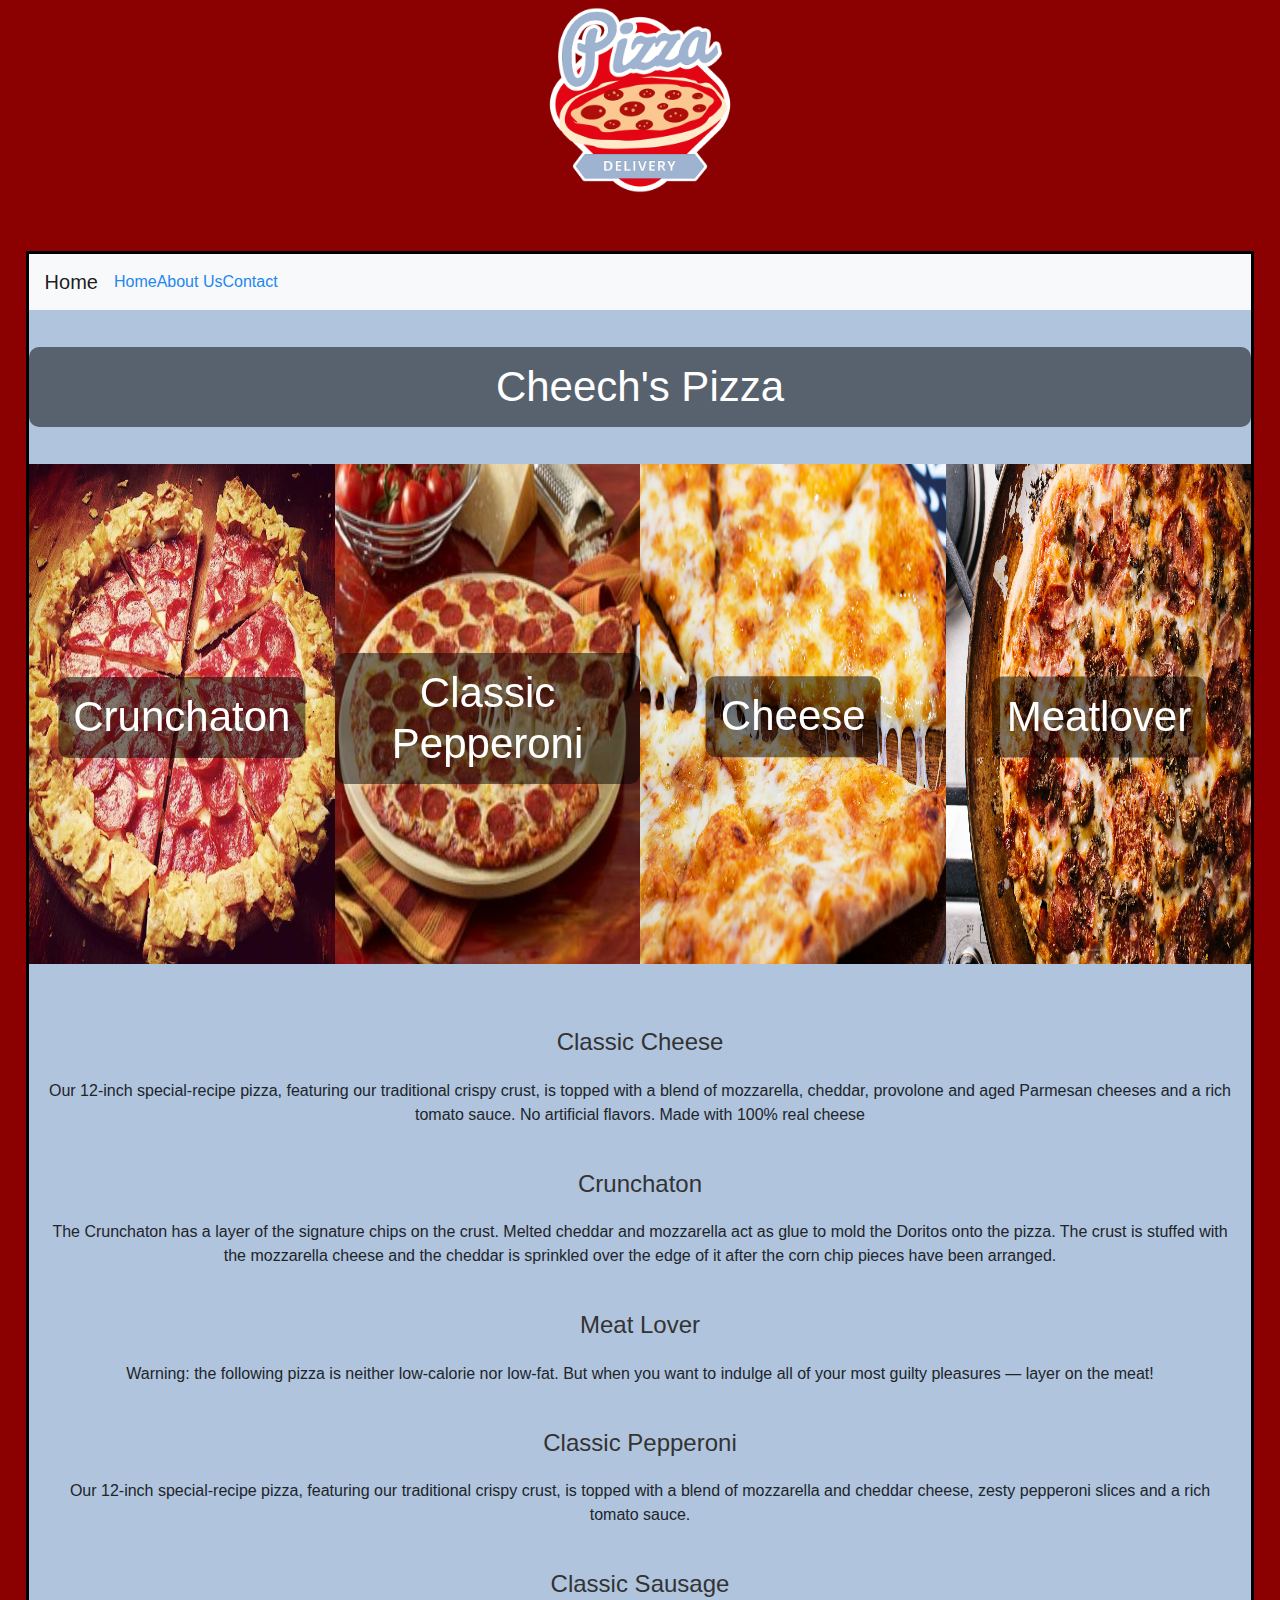
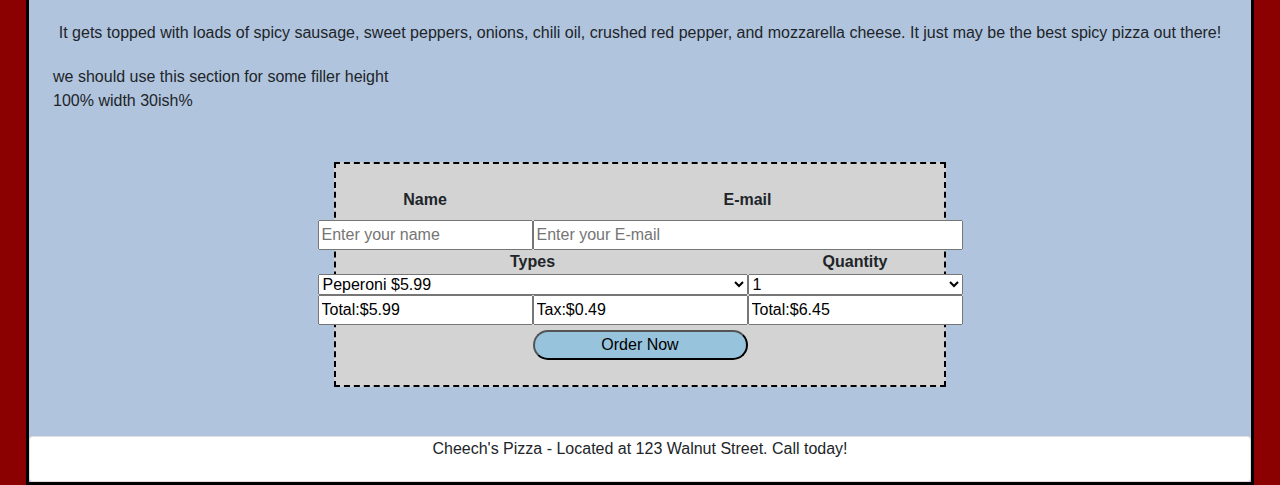
<file: index.html>
<!DOCTYPE html>
<html lang="en">

<head>
    <meta charset="UTF-8" />
    <meta name="viewport" content="width=device-width, initial-scale=1.0" />
    <meta http-equiv="X-UA-Compatible" content="ie=edge" />
    <title>Cheech's Pizza</title>
    <link rel="stylesheet" href="https://stackpath.bootstrapcdn.com/bootstrap/4.3.1/css/bootstrap.min.css" integrity="sha384-ggOyR0iXCbMQv3Xipma34MD+dH/1fQ784/j6cY/iJTQUOhcWr7x9JvoRxT2MZw1T"
        crossorigin="anonymous" />
    <script src="https://code.jquery.com/jquery-3.3.1.slim.min.js" integrity="sha384-q8i/X+965DzO0rT7abK41JStQIAqVgRVzpbzo5smXKp4YfRvH+8abtTE1Pi6jizo"
        crossorigin="anonymous"></script>
    <script src="https://cdnjs.cloudflare.com/ajax/libs/popper.js/1.14.7/umd/popper.min.js" integrity="sha384-UO2eT0CpHqdSJQ6hJty5KVphtPhzWj9WO1clHTMGa3JDZwrnQq4sF86dIHNDz0W1"
        crossorigin="anonymous"></script>
    <script src="https://stackpath.bootstrapcdn.com/bootstrap/4.3.1/js/bootstrap.min.js" integrity="sha384-JjSmVgyd0p3pXB1rRibZUAYoIIy6OrQ6VrjIEaFf/nJGzIxFDsf4x0xIM+B07jRM"
        crossorigin="anonymous"></script>
    <link href="css/uikit-rtl.css" rel="stylesheet" />
    <link href="css/uikit-rtl.min.css" rel="stylesheet" />
    <link href="css/uikit.css" rel="stylesheet" />
    <link href="css/uikit.min.css" rel="stylesheet" />
    <link rel="stylesheet" href="css/styles.css" />
</head>

<body>
    <div style="text-align: center">
        <img style="width:200px" src="Images/pizza.png" alt="">
    </div>
    <div id="container">

        <nav class="navbar navbar-expand-lg navbar-light bg-light">
            <a class="navbar-brand" href="#">Home</a>
            <button class="navbar-toggler" type="button" data-toggle="collapse" data-target="#navbarNav" aria-controls="navbarNav"
                aria-expanded="false" aria-label="Toggle navigation">
                <span class="navbar-toggler-icon"></span>
            </button>
            <div class="collapse navbar-collapse" id="navbarNav">
                <ul class="navbar-nav">
                    <li class="nav-item active">
                        <a class="navbar-nav" href="#">Home<span class="sr-only">(current)</span></a>
                    </li>
                    <li class="nav-item">
                        <a class="navbar-nav" href="aboutus.html">About Us</a>
                    </li>
                    <li class="nav-item">
                        <a class="navbar-nav" href="contact.html">Contact</a>
                    </li>
                </ul>
            </div>
        </nav>
        <h1 id="header">Cheech's Pizza</h1>
        <div>
            <div class="uk-position-relative uk-visible-toggle uk-light" tabindex="-1" uk-slider="autoplay:true; autoplay-interval:3000">

                <ul class="uk-slider-items uk-child-width-1-2 uk-child-width-1-3@s uk-child-width-1-4@m">
                    <li>
                        <img src="Images/crunchaton.jpg" alt="">
                        <div class="uk-position-center uk-panel">
                            <h1>Crunchaton</h1>
                        </div>
                    </li>
                    <li>
                        <img src="Images/pepperonipizza.jpg" alt="">
                        <div class="uk-position-center uk-panel">
                            <h1>Classic Pepperoni</h1>
                        </div>
                    </li>
                    <li>
                        <img src="Images/cheese.jpg" alt="">
                        <div class="uk-position-center uk-panel">
                            <h1>Cheese</h1>
                        </div>
                    </li>
                    <li>
                        <img src="Images/meatloverspizza.jpg" alt="">
                        <div class="uk-position-center uk-panel">
                            <h1>Meatlover</h1>
                        </div>
                    </li>
                    <li>
                        <img src="Images/sausagepizza.png" alt="">
                        <div class="uk-position-center uk-panel">
                            <h1>Sausage</h1>
                        </div>
                    </li>


                </ul>

                <a class="uk-position-center-left uk-position-small uk-hidden-hover" href="#" uk-slidenav-previous
                    uk-slider-item="previous"></a>
                <a class="uk-position-center-right uk-position-small uk-hidden-hover" href="#" uk-slidenav-next
                    uk-slider-item="next"></a>

            </div>


            <main>
                <div class="container-fluid">
                    <h3>Classic Cheese</h3>
                    <p>Our 12-inch special-recipe pizza, featuring our traditional crispy crust, is topped with a blend
                        of mozzarella, cheddar, provolone and aged Parmesan cheeses and a rich tomato sauce. No
                        artificial flavors. Made with 100% real cheese</p>

                    <h3>Crunchaton</h3>
                    <p>The Crunchaton has a layer of the signature chips on the crust. Melted cheddar and mozzarella
                        act as glue to mold the Doritos onto the pizza. The crust is stuffed with the mozzarella cheese
                        and the cheddar is sprinkled over the edge of it after the corn chip pieces have been arranged.</p>

                    <h3>Meat Lover</h3>
                    <p>Warning: the following pizza is neither low-calorie nor low-fat. But when you want to indulge
                        all of your most guilty pleasures — layer on the meat!</p>

                    <h3>Classic Pepperoni</h3>
                    <p>Our 12-inch special-recipe pizza, featuring our traditional crispy crust, is topped with a blend
                        of mozzarella and cheddar cheese, zesty pepperoni slices and a rich tomato sauce.</p>

                    <h3>Classic Sausage</h3>
                    <p>It gets topped with loads of spicy sausage, sweet peppers, onions, chili oil, crushed red
                        pepper, and mozzarella cheese. It just may be the best spicy pizza out there!</p>
                </div>


            </main>


            <aside>
                <p>
                    we should use this section for some filler height 100% width 30ish%
                </p>
            </aside>


            <form class="adiv" method="get">

            </form>

            <div class="details"></div>
            <footer>
                <div class="card">
                    <p>Cheech's Pizza - Located at 123 Walnut Street. Call today!</p>
            </footer>

        </div>





        <script src="js/uikit-icons.js"></script>
        <script src="js/uikit-icons.min.js"></script>
        <script src="js//uikit.js"></script>
        <script src="js/uikit.min.js"></script>
        <script src="js/pizza.js"></script>
</body>

</html>
</file>
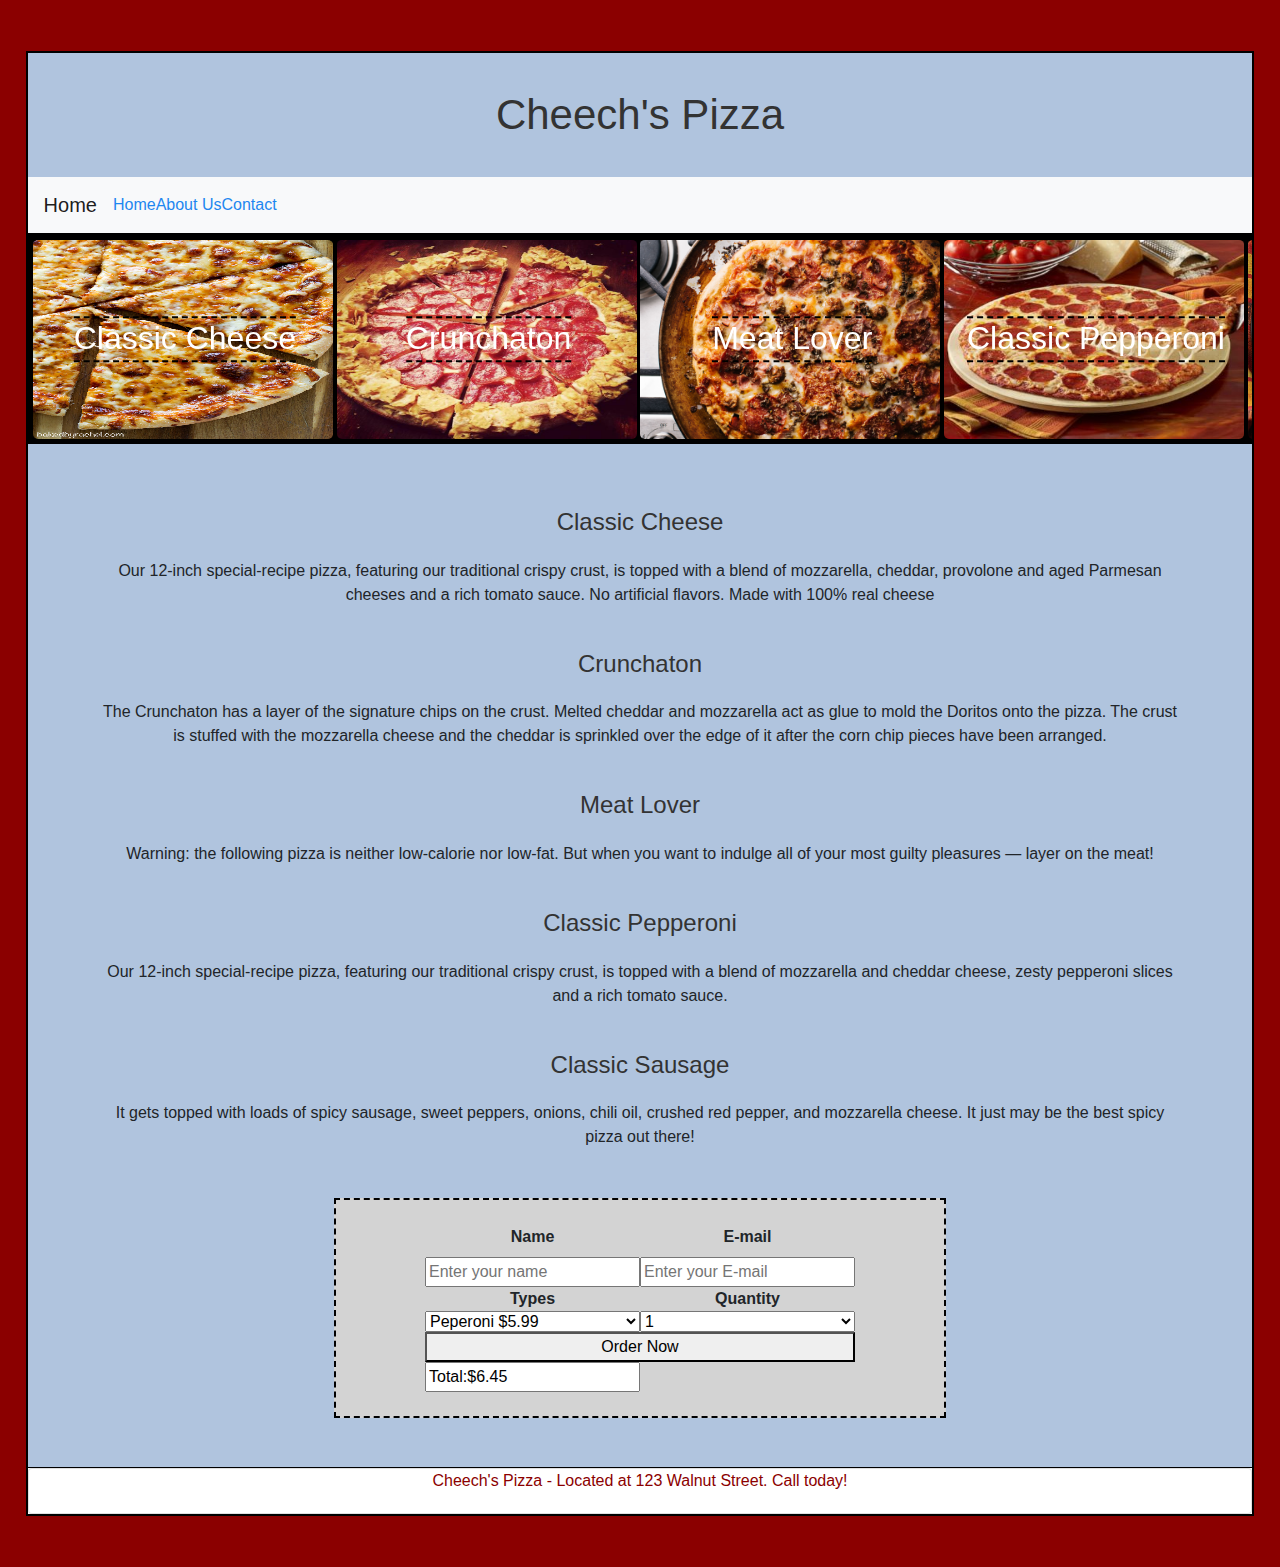
<file: Cheech-s-Pizza-3/index.html>
<!DOCTYPE html>
<html lang="en">

<head>
    <meta charset="UTF-8" />
    <meta name="viewport" content="width=device-width, initial-scale=1.0" />
    <meta http-equiv="X-UA-Compatible" content="ie=edge" />
    <title>Cheech's Pizza</title>
    <link rel="stylesheet" href="https://stackpath.bootstrapcdn.com/bootstrap/4.3.1/css/bootstrap.min.css" integrity="sha384-ggOyR0iXCbMQv3Xipma34MD+dH/1fQ784/j6cY/iJTQUOhcWr7x9JvoRxT2MZw1T"
        crossorigin="anonymous" />
    <script src="https://code.jquery.com/jquery-3.3.1.slim.min.js" integrity="sha384-q8i/X+965DzO0rT7abK41JStQIAqVgRVzpbzo5smXKp4YfRvH+8abtTE1Pi6jizo"
        crossorigin="anonymous"></script>
    <script src="https://cdnjs.cloudflare.com/ajax/libs/popper.js/1.14.7/umd/popper.min.js" integrity="sha384-UO2eT0CpHqdSJQ6hJty5KVphtPhzWj9WO1clHTMGa3JDZwrnQq4sF86dIHNDz0W1"
        crossorigin="anonymous"></script>
    <script src="https://stackpath.bootstrapcdn.com/bootstrap/4.3.1/js/bootstrap.min.js" integrity="sha384-JjSmVgyd0p3pXB1rRibZUAYoIIy6OrQ6VrjIEaFf/nJGzIxFDsf4x0xIM+B07jRM"
        crossorigin="anonymous"></script>
    <link rel="icon" href="Images/pizzerialogo_icon.ico">
    <link href="css/uikit-rtl.css" rel="stylesheet" />
    <link href="css/uikit-rtl.min.css" rel="stylesheet" />
    <link href="css/uikit.css" rel="stylesheet" />
    <link href="css/uikit.min.css" rel="stylesheet" />
    <link rel="stylesheet" href="css/styles.css" />
</head>

<body>
    <h1>Cheech's Pizza</h1>
    <nav class="navbar navbar-expand-lg navbar-light bg-light">
            <a class="navbar-brand" href="#">Home</a>
            <button class="navbar-toggler" type="button" data-toggle="collapse" data-target="#navbarNav" aria-controls="navbarNav" aria-expanded="false" aria-label="Toggle navigation">
              <span class="navbar-toggler-icon"></span>
            </button>
            <div class="collapse navbar-collapse" id="navbarNav">
              <ul class="navbar-nav">
                <li class="nav-item active">
                  <a class="navbar-nav" href="#">Home<span class="sr-only">(current)</span></a>
                </li>
                <li class="nav-item">
                  <a class="navbar-nav" href="aboutus.html">About Us</a>
                </li>
                <li class="nav-item">
                  <a class="navbar-nav" href="contact.html">Contact</a>
                </li>
              </ul>
            </div>
          </nav>
    <div class="uk-position-relative uk-visible-toggle uk-light" tabindex="-1" uk-slider="autoplay:true; sets:true; autoplay-interval: 3000">
        <ul class="uk-slider-items uk-child-width-1-2 uk-child-width-1-3@s uk-child-width-1-4@m">
            <li>
                <img src="Images/cheesepizza.jpg" alt="Classic Cheese" class="images">
                <div class="uk-position-center uk-panel"><h2>Classic Cheese</h2></div>
            </li>
            <li>
                <img src="Images/crunchaton.jpg" alt="Crunchaton" class="images">
                <div class="uk-position-center uk-panel"><h2>Crunchaton</h2></div>
            </li>
            <li>
                <img src="Images/meatloverspizza.jpg" alt="Meat Lovers" class="images">
                <div class="uk-position-center uk-panel"><h2>Meat Lover</h2></div>
            </li>
            <li>
                <img src="Images/pepperonipizza.jpg" alt="Classic Pepperoni" class="images">
                <div class="uk-position-center uk-panel"><h2>Classic Pepperoni</h2></div>
            </li>
            <li>
                <img src="Images/sausagepizza.png" alt="Classic Sausage" class="images">
                <div class="uk-position-center uk-panel"><h2>Classic Sausage</h2></div>
            </li>
        </ul>

        <a class="uk-position-center-left uk-position-small uk-hidden-hover" href="#" uk-slidenav-previous
            uk-slider-item="previous"></a>
        <a class="uk-position-center-right uk-position-small uk-hidden-hover" href="#" uk-slidenav-next uk-slider-item="next"></a>
    </div>


    <main>
            <div class="container-fluid">
                <h3>Classic Cheese</h3>
                <p>Our 12-inch special-recipe pizza, featuring our traditional crispy crust, is topped with a blend of mozzarella, cheddar, provolone and aged Parmesan cheeses and a rich tomato sauce. No artificial flavors. Made with 100% real cheese</p>

                <h3>Crunchaton</h3>
                <p>The Crunchaton has a layer of the signature chips on the crust. Melted cheddar and mozzarella act as glue to mold the Doritos onto the pizza. The crust is stuffed with the mozzarella cheese and the cheddar is sprinkled over the edge of it after the corn chip pieces have been arranged.</p>

                <h3>Meat Lover</h3>
                <p>Warning: the following pizza is neither low-calorie nor low-fat. But when you want to indulge all of your most guilty pleasures — layer on the meat!</p>

                <h3>Classic Pepperoni</h3>
                <p>Our 12-inch special-recipe pizza, featuring our traditional crispy crust, is topped with a blend of mozzarella and cheddar cheese, zesty pepperoni slices and a rich tomato sauce.</p>

                <h3>Classic Sausage</h3>
                <p>It gets topped with loads of spicy sausage, sweet peppers, onions, chili oil, crushed red pepper, and mozzarella cheese. It just may be the best spicy pizza out there!</p>                
            </div>
        

    </main>



    <form class="adiv" method="get">

    </form>

   <div class="details"></div> 
    <footer>
        <div class="card">
            <p>Cheech's Pizza - Located at 123 Walnut Street. Call today!</p>
    </footer>

    <script src="js/uikit-icons.js"></script>
    <script src="js/uikit-icons.min.js"></script>
    <script src="js//uikit.js"></script>
    <script src="js/uikit.min.js"></script>
    <script src="js/pizza.js"></script>
</body>

</html>
</file>
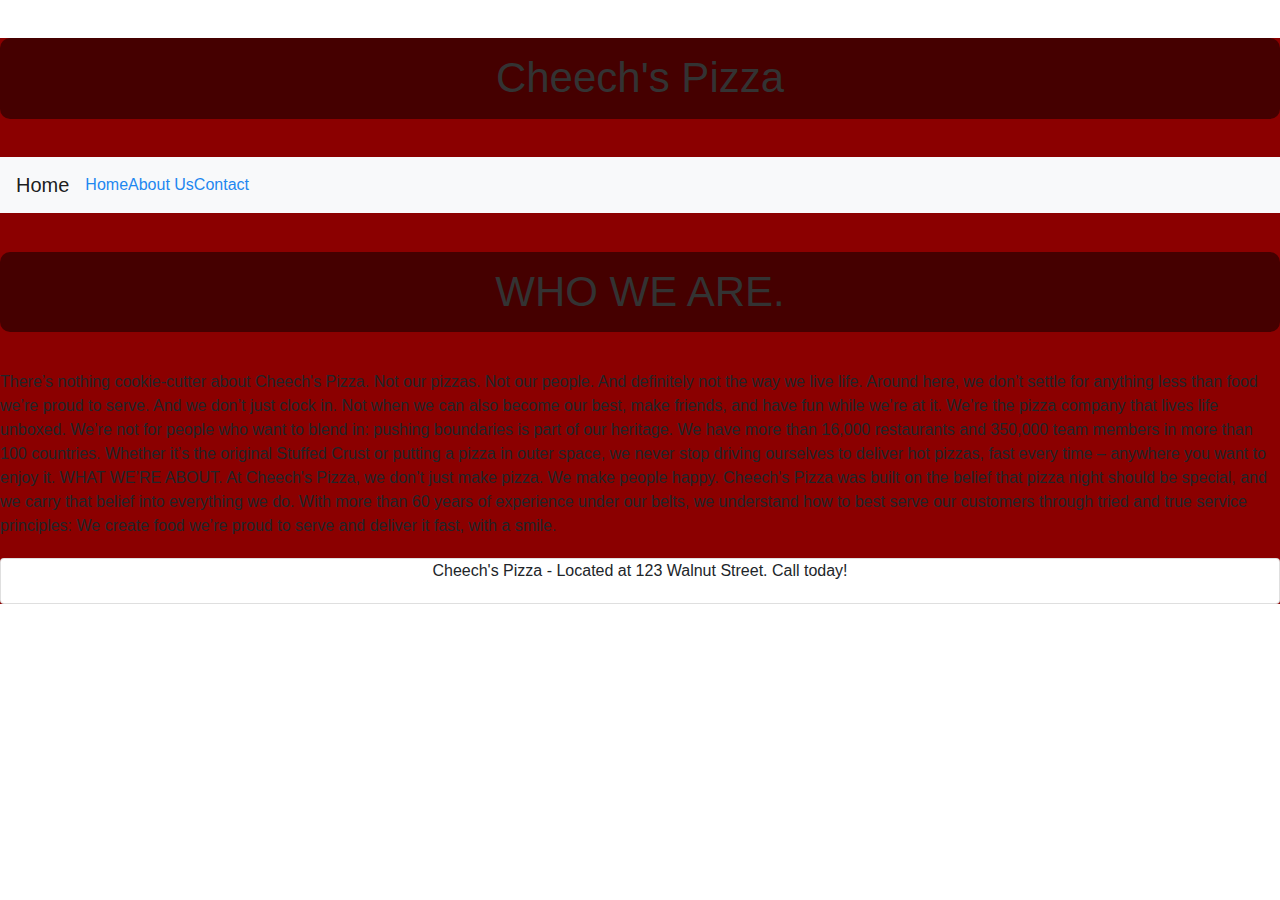
<file: aboutus.html>
<!DOCTYPE html>
<html lang="en">
<head>
<meta charset="UTF-8">
<meta name="viewport" content="width=device-width, initial-scale=1.0">
<meta http-equiv="X-UA-Compatible" content="ie=edge">
<link rel="stylesheet" href="https://stackpath.bootstrapcdn.com/bootstrap/4.3.1/css/bootstrap.min.css" integrity="sha384-ggOyR0iXCbMQv3Xipma34MD+dH/1fQ784/j6cY/iJTQUOhcWr7x9JvoRxT2MZw1T"
crossorigin="anonymous" />
<script src="https://code.jquery.com/jquery-3.3.1.slim.min.js" integrity="sha384-q8i/X+965DzO0rT7abK41JStQIAqVgRVzpbzo5smXKp4YfRvH+8abtTE1Pi6jizo"
crossorigin="anonymous"></script>
<script src="https://cdnjs.cloudflare.com/ajax/libs/popper.js/1.14.7/umd/popper.min.js" integrity="sha384-UO2eT0CpHqdSJQ6hJty5KVphtPhzWj9WO1clHTMGa3JDZwrnQq4sF86dIHNDz0W1"
crossorigin="anonymous"></script>
<script src="https://stackpath.bootstrapcdn.com/bootstrap/4.3.1/js/bootstrap.min.js" integrity="sha384-JjSmVgyd0p3pXB1rRibZUAYoIIy6OrQ6VrjIEaFf/nJGzIxFDsf4x0xIM+B07jRM"
crossorigin="anonymous"></script>
<link rel="icon" href="Images/pizzerialogo_icon.ico">
<link href="css/uikit-rtl.css" rel="stylesheet" />
<link href="css/uikit-rtl.min.css" rel="stylesheet" />
<link href="css/uikit.css" rel="stylesheet" />
<link href="css/uikit.min.css" rel="stylesheet" />
<link rel="stylesheet" href="css/styles.css" />
<title>Title</title>
</head>
<body>
    <h1>Cheech's Pizza</h1>
        <nav class="navbar navbar-expand-lg navbar-light bg-light">
                <a class="navbar-brand" href="index.html">Home</a>
                <button class="navbar-toggler" type="button" data-toggle="collapse" data-target="#navbarNav" aria-controls="navbarNav" aria-expanded="false" aria-label="Toggle navigation">
                  <span class="navbar-toggler-icon"></span>
                </button>
                <div class="collapse navbar-collapse" id="navbarNav">
                  <ul class="navbar-nav">
                    <li class="nav-item active">
                      <a class="navbar-nav" href="index.html">Home<span class="sr-only">(current)</span></a>
                    </li>
                    <li class="nav-item">
                      <a class="navbar-nav" href="aboutus.html">About Us</a>
                    </li>
                    <li class="nav-item">
                      <a class="navbar-nav" href="contact.html">Contact</a>
                    </li>
                  </ul>
                </div>
              </nav>
    <h1>WHO WE ARE.</h1>
            <p>There’s nothing cookie-cutter about Cheech's Pizza. Not our pizzas. Not our people. And definitely not the way we live life. Around here, we don’t settle for anything less than food we’re proud to serve. And we don’t just clock in. Not when we can also become our best, make friends, and have fun while we’re at it. We’re the pizza company that lives life unboxed.
            
            We’re not for people who want to blend in: pushing boundaries is part of our heritage. We have more than 16,000 restaurants and 350,000 team members in more than 100 countries. Whether it’s the original Stuffed Crust or putting a pizza in outer space, we never stop driving ourselves to deliver hot pizzas, fast every time – anywhere you want to enjoy it.
            
            WHAT WE’RE ABOUT.
            At Cheech's Pizza, we don’t just make pizza. We make people happy. Cheech's Pizza was built on the belief that pizza night should be special, and we carry that belief into everything we do. With more than 60 years of experience under our belts, we understand how to best serve our customers through tried and true service principles: We create food we’re proud to serve and deliver it fast, with a smile.</p>

<script src="https://cdnjs.cloudflare.com/ajax/libs/jquery/3.3.1/jquery.slim.min.js"></script>
<script src="https://cdnjs.cloudflare.com/ajax/libs/popper.js/1.14.7/umd/popper.min.js"></script>
<script src="https://cdnjs.cloudflare.com/ajax/libs/twitter-bootstrap/4.2.1/js/bootstrap.min.js"></script>
</body>
<div class="details"></div> 
<footer>
    <div class="card">
        <p>Cheech's Pizza - Located at 123 Walnut Street. Call today!</p>
</footer>
</html>
</file>
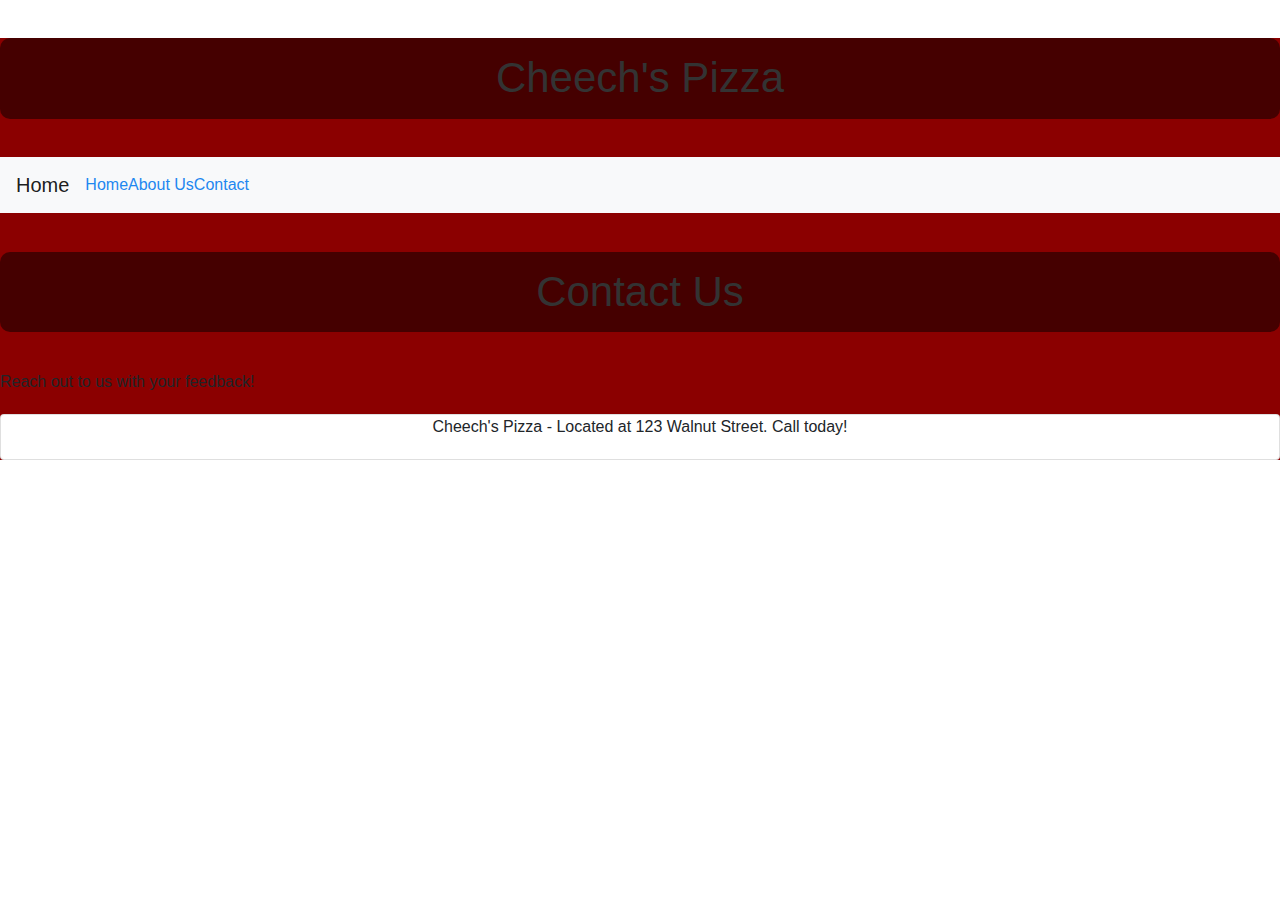
<file: contact.html>
<!DOCTYPE html>
<html lang="en">
<head>
    <meta charset="UTF-8">
    <meta name="viewport" content="width=device-width, initial-scale=1.0">
    <meta http-equiv="X-UA-Compatible" content="ie=edge">
    <link rel="stylesheet" href="https://stackpath.bootstrapcdn.com/bootstrap/4.3.1/css/bootstrap.min.css" integrity="sha384-ggOyR0iXCbMQv3Xipma34MD+dH/1fQ784/j6cY/iJTQUOhcWr7x9JvoRxT2MZw1T"
    crossorigin="anonymous" />
    <script src="https://code.jquery.com/jquery-3.3.1.slim.min.js" integrity="sha384-q8i/X+965DzO0rT7abK41JStQIAqVgRVzpbzo5smXKp4YfRvH+8abtTE1Pi6jizo"
    crossorigin="anonymous"></script>
    <script src="https://cdnjs.cloudflare.com/ajax/libs/popper.js/1.14.7/umd/popper.min.js" integrity="sha384-UO2eT0CpHqdSJQ6hJty5KVphtPhzWj9WO1clHTMGa3JDZwrnQq4sF86dIHNDz0W1"
    crossorigin="anonymous"></script>
    <script src="https://stackpath.bootstrapcdn.com/bootstrap/4.3.1/js/bootstrap.min.js" integrity="sha384-JjSmVgyd0p3pXB1rRibZUAYoIIy6OrQ6VrjIEaFf/nJGzIxFDsf4x0xIM+B07jRM"
    crossorigin="anonymous"></script>
    <link rel="icon" href="Images/pizzerialogo_icon.ico">
    <link href="css/uikit-rtl.css" rel="stylesheet" />
    <link href="css/uikit-rtl.min.css" rel="stylesheet" />
    <link href="css/uikit.css" rel="stylesheet" />
    <link href="css/uikit.min.css" rel="stylesheet" />
    <link rel="stylesheet" href="css/styles.css" />
    <title>Contact Page</title>
</head>
<body>
        <h1>Cheech's Pizza</h1>
        <nav class="navbar navbar-expand-lg navbar-light bg-light">
                <a class="navbar-brand" href="index.html">Home</a>
                <button class="navbar-toggler" type="button" data-toggle="collapse" data-target="#navbarNav" aria-controls="navbarNav" aria-expanded="false" aria-label="Toggle navigation">
                  <span class="navbar-toggler-icon"></span>
                </button>
                <div class="collapse navbar-collapse" id="navbarNav">
                  <ul class="navbar-nav">
                    <li class="nav-item active">
                      <a class="navbar-nav" href="index.html">Home<span class="sr-only">(current)</span></a>
                    </li>
                    <li class="nav-item">
                      <a class="navbar-nav" href="aboutus.html">About Us</a>
                    </li>
                    <li class="nav-item">
                      <a class="navbar-nav" href="contact.html">Contact</a>
                    </li>
                  </ul>
                </div>
              </nav>
    <h1>Contact Us</h1>
    <p id="about">Reach out to us with your feedback!</p>
    
</body>
<footer>
        <div class="card">
            <p>Cheech's Pizza - Located at 123 Walnut Street. Call today!</p>
    </footer>
</html>
</file>
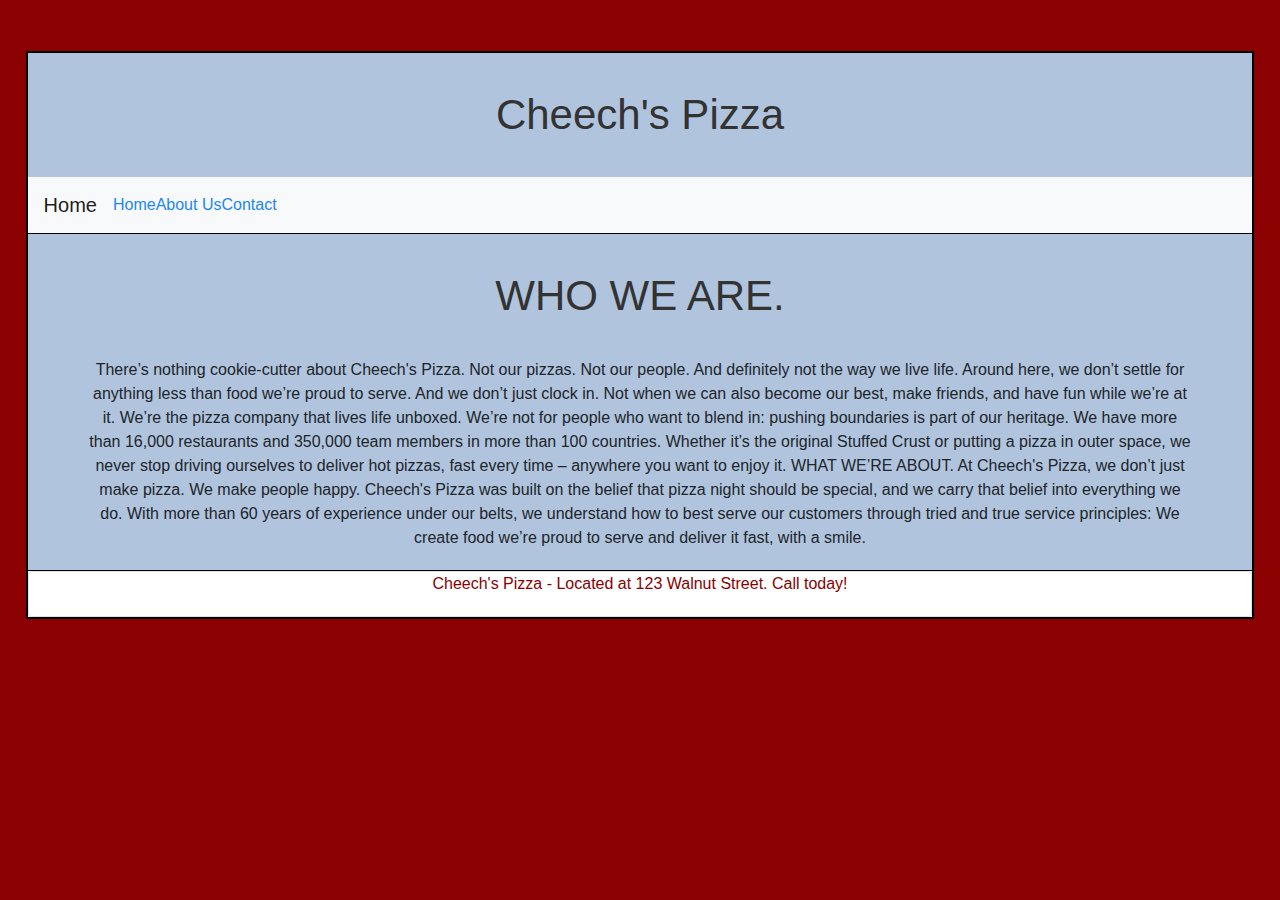
<file: Cheech-s-Pizza-3/aboutus.html>
<!DOCTYPE html>
<html lang="en">
<head>
<meta charset="UTF-8">
<meta name="viewport" content="width=device-width, initial-scale=1.0">
<meta http-equiv="X-UA-Compatible" content="ie=edge">
<link rel="stylesheet" href="https://stackpath.bootstrapcdn.com/bootstrap/4.3.1/css/bootstrap.min.css" integrity="sha384-ggOyR0iXCbMQv3Xipma34MD+dH/1fQ784/j6cY/iJTQUOhcWr7x9JvoRxT2MZw1T"
crossorigin="anonymous" />
<script src="https://code.jquery.com/jquery-3.3.1.slim.min.js" integrity="sha384-q8i/X+965DzO0rT7abK41JStQIAqVgRVzpbzo5smXKp4YfRvH+8abtTE1Pi6jizo"
crossorigin="anonymous"></script>
<script src="https://cdnjs.cloudflare.com/ajax/libs/popper.js/1.14.7/umd/popper.min.js" integrity="sha384-UO2eT0CpHqdSJQ6hJty5KVphtPhzWj9WO1clHTMGa3JDZwrnQq4sF86dIHNDz0W1"
crossorigin="anonymous"></script>
<script src="https://stackpath.bootstrapcdn.com/bootstrap/4.3.1/js/bootstrap.min.js" integrity="sha384-JjSmVgyd0p3pXB1rRibZUAYoIIy6OrQ6VrjIEaFf/nJGzIxFDsf4x0xIM+B07jRM"
crossorigin="anonymous"></script>
<link rel="icon" href="Images/pizzerialogo_icon.ico">
<link href="css/uikit-rtl.css" rel="stylesheet" />
<link href="css/uikit-rtl.min.css" rel="stylesheet" />
<link href="css/uikit.css" rel="stylesheet" />
<link href="css/uikit.min.css" rel="stylesheet" />
<link rel="stylesheet" href="css/styles.css" />
<title>Title</title>
</head>
<body>
    <h1>Cheech's Pizza</h1>
        <nav class="navbar navbar-expand-lg navbar-light bg-light">
                <a class="navbar-brand" href="index.html">Home</a>
                <button class="navbar-toggler" type="button" data-toggle="collapse" data-target="#navbarNav" aria-controls="navbarNav" aria-expanded="false" aria-label="Toggle navigation">
                  <span class="navbar-toggler-icon"></span>
                </button>
                <div class="collapse navbar-collapse" id="navbarNav">
                  <ul class="navbar-nav">
                    <li class="nav-item active">
                      <a class="navbar-nav" href="index.html">Home<span class="sr-only">(current)</span></a>
                    </li>
                    <li class="nav-item">
                      <a class="navbar-nav" href="aboutus.html">About Us</a>
                    </li>
                    <li class="nav-item">
                      <a class="navbar-nav" href="contact.html">Contact</a>
                    </li>
                  </ul>
                </div>
              </nav>
    <h1>WHO WE ARE.</h1>
            <p>There’s nothing cookie-cutter about Cheech's Pizza. Not our pizzas. Not our people. And definitely not the way we live life. Around here, we don’t settle for anything less than food we’re proud to serve. And we don’t just clock in. Not when we can also become our best, make friends, and have fun while we’re at it. We’re the pizza company that lives life unboxed.
            
            We’re not for people who want to blend in: pushing boundaries is part of our heritage. We have more than 16,000 restaurants and 350,000 team members in more than 100 countries. Whether it’s the original Stuffed Crust or putting a pizza in outer space, we never stop driving ourselves to deliver hot pizzas, fast every time – anywhere you want to enjoy it.
            
            WHAT WE’RE ABOUT.
            At Cheech's Pizza, we don’t just make pizza. We make people happy. Cheech's Pizza was built on the belief that pizza night should be special, and we carry that belief into everything we do. With more than 60 years of experience under our belts, we understand how to best serve our customers through tried and true service principles: We create food we’re proud to serve and deliver it fast, with a smile.</p>

<script src="https://cdnjs.cloudflare.com/ajax/libs/jquery/3.3.1/jquery.slim.min.js"></script>
<script src="https://cdnjs.cloudflare.com/ajax/libs/popper.js/1.14.7/umd/popper.min.js"></script>
<script src="https://cdnjs.cloudflare.com/ajax/libs/twitter-bootstrap/4.2.1/js/bootstrap.min.js"></script>
</body>
<div class="details"></div> 
<footer>
    <div class="card">
        <p>Cheech's Pizza - Located at 123 Walnut Street. Call today!</p>
</footer>
</html>
</file>
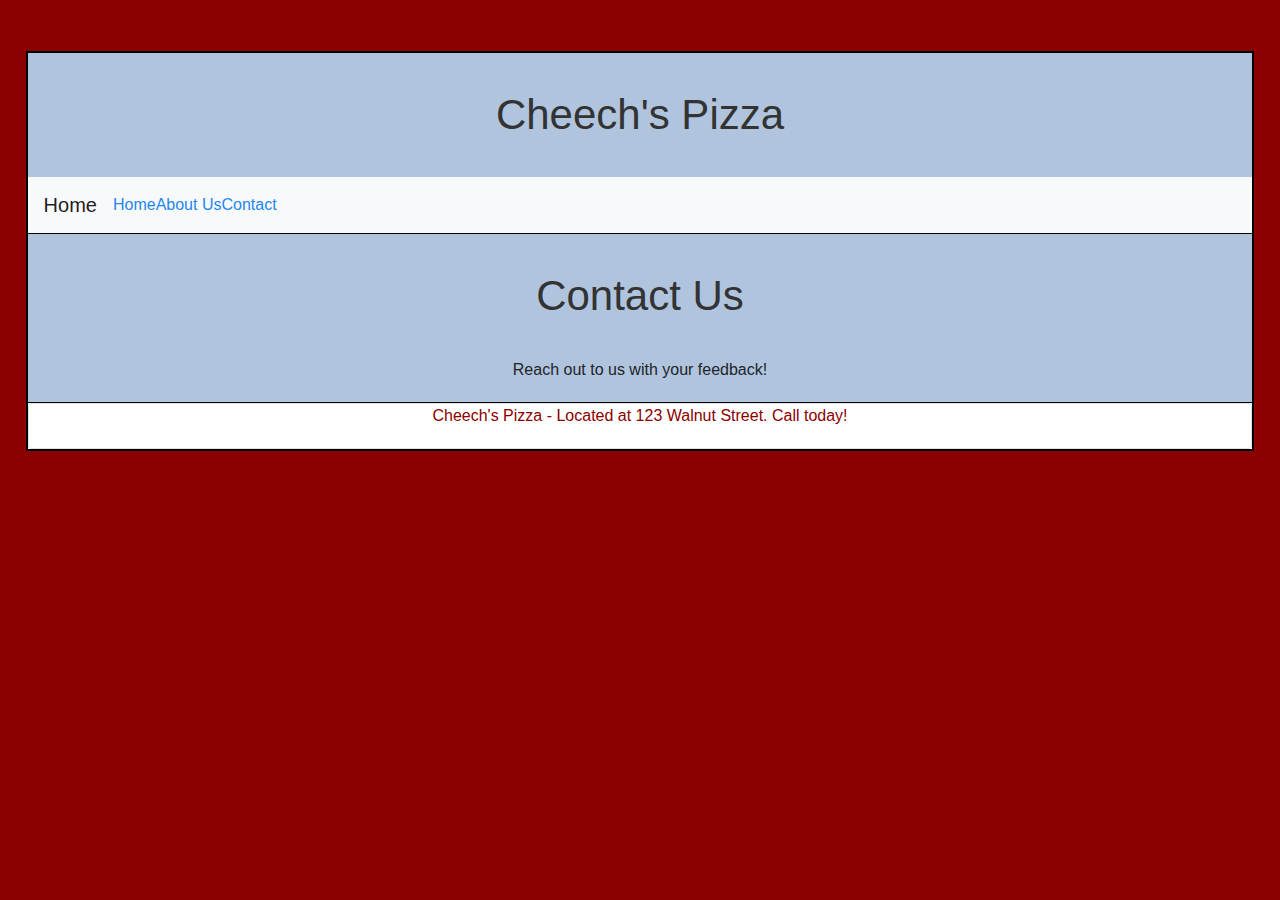
<file: Cheech-s-Pizza-3/contact.html>
<!DOCTYPE html>
<html lang="en">
<head>
    <meta charset="UTF-8">
    <meta name="viewport" content="width=device-width, initial-scale=1.0">
    <meta http-equiv="X-UA-Compatible" content="ie=edge">
    <link rel="stylesheet" href="https://stackpath.bootstrapcdn.com/bootstrap/4.3.1/css/bootstrap.min.css" integrity="sha384-ggOyR0iXCbMQv3Xipma34MD+dH/1fQ784/j6cY/iJTQUOhcWr7x9JvoRxT2MZw1T"
    crossorigin="anonymous" />
    <script src="https://code.jquery.com/jquery-3.3.1.slim.min.js" integrity="sha384-q8i/X+965DzO0rT7abK41JStQIAqVgRVzpbzo5smXKp4YfRvH+8abtTE1Pi6jizo"
    crossorigin="anonymous"></script>
    <script src="https://cdnjs.cloudflare.com/ajax/libs/popper.js/1.14.7/umd/popper.min.js" integrity="sha384-UO2eT0CpHqdSJQ6hJty5KVphtPhzWj9WO1clHTMGa3JDZwrnQq4sF86dIHNDz0W1"
    crossorigin="anonymous"></script>
    <script src="https://stackpath.bootstrapcdn.com/bootstrap/4.3.1/js/bootstrap.min.js" integrity="sha384-JjSmVgyd0p3pXB1rRibZUAYoIIy6OrQ6VrjIEaFf/nJGzIxFDsf4x0xIM+B07jRM"
    crossorigin="anonymous"></script>
    <link rel="icon" href="Images/pizzerialogo_icon.ico">
    <link href="css/uikit-rtl.css" rel="stylesheet" />
    <link href="css/uikit-rtl.min.css" rel="stylesheet" />
    <link href="css/uikit.css" rel="stylesheet" />
    <link href="css/uikit.min.css" rel="stylesheet" />
    <link rel="stylesheet" href="css/styles.css" />
    <title>Contact Page</title>
</head>
<body>
        <h1>Cheech's Pizza</h1>
        <nav class="navbar navbar-expand-lg navbar-light bg-light">
                <a class="navbar-brand" href="index.html">Home</a>
                <button class="navbar-toggler" type="button" data-toggle="collapse" data-target="#navbarNav" aria-controls="navbarNav" aria-expanded="false" aria-label="Toggle navigation">
                  <span class="navbar-toggler-icon"></span>
                </button>
                <div class="collapse navbar-collapse" id="navbarNav">
                  <ul class="navbar-nav">
                    <li class="nav-item active">
                      <a class="navbar-nav" href="index.html">Home<span class="sr-only">(current)</span></a>
                    </li>
                    <li class="nav-item">
                      <a class="navbar-nav" href="aboutus.html">About Us</a>
                    </li>
                    <li class="nav-item">
                      <a class="navbar-nav" href="contact.html">Contact</a>
                    </li>
                  </ul>
                </div>
              </nav>
    <h1>Contact Us</h1>
    <p id="about">Reach out to us with your feedback!</p>
    
</body>
<footer>
        <div class="card">
            <p>Cheech's Pizza - Located at 123 Walnut Street. Call today!</p>
    </footer>
</html>
</file>
<file: css/styles.css>
#typeLabel {
    font-weight: bold;
    text-align: center;
    grid-area: typeLabel;
}

#quanityLabel {
    font-weight: bold;
    text-align: center;
    grid-area: quanityLabel;
}

#type{
    grid-area:type;
    
}

#nums{
    grid-area:nums;
    
}

.submit{
    grid-area: submit; 
    background-color:rgba(93, 179, 230, 0.5);
    border-radius: 20px;
    margin-top: 5px
}
.total{grid-area:total}

.adiv {
    display: grid;
    justify-content: center;
    grid-template-areas: 
    'nameLabel emailLabel emailLabel'
    'name email email'
    'typeLabel typeLabel quanityLabel'
    'type type nums'
    'subtotal tax total'
    '. submit .'
    ;
}

.nameLabel, .emailLabel{
    text-align: center;font-weight:bold
}

.nameLabel{grid-area:nameLabel}
.emailLabel{grid-area:emailLabel}
#names{grid-area:name}
#email{grid-area: email}
.details{
    display:none;
    padding:0px 100px
}

.images {
    height: 200px;
    width: 300px;
    border-top: 1px solid black;
    border-radius: 5px;
    cursor: pointer;
    transition: 0.3s;
}

.uk-position-relative{
    width:100%;
    background-color: black;
}

#header{
    color:white
}

html{padding:0;margin:0;height:100%;width:100%}


body {
    background: darkred;
    font-family: 'Franklin Gothic Medium', 'Arial Narrow', Arial, sans-serif;
}

#container {
    font-family: 'Franklin Gothic Medium', 'Arial Narrow', Arial, sans-serif;
    background-color: lightsteelblue;
    margin-top: 4%;
    margin-bottom: 4%;
    margin-left: 2%;
    margin-right: 2%;
    border: 3px solid black
}

h1 {
    margin-top: 3%;
    margin-bottom: 3%;
    font-family: 'Franklin Gothic Medium', 'Arial Narrow', Arial, sans-serif;
    font-weight: 100;
    background-color:rgba(0, 0, 0, 0.5);
    border-radius: 10px;
    padding:15px;
    text-align: center;
}

h2 {
    border-top: 2px dashed black;
    border-bottom: 2px dashed black;
    color:orange !important
}



h2:hover {
    color: lightslategray;
    font-size: 200%; 
}

h5 {
    font-family: 'Franklin Gothic Medium', 'Arial Narrow', Arial, sans-serif;
}

form {
    position: relative;
    margin-top: 4%;
    margin-bottom: 4%;
    padding: 2%;
    width: 50%;
    max-height: 40%;
    border: 2px dashed black;
    left: 25%;
    background-color: lightgray;
}

main{
    padding-top: 5%;
    padding-bottom: 5;
    text-align: center;
}

aside {
    margin-left: 2%;
    height: 100%;
    width: 30%;
}

footer {
    text-align: center;
}

ul img{
    height: 500px;
    
}


@media only screen and (max-width: 1164px) {

.adiv{
    grid-template-areas: 
    'nameLabel'
    'name'
    'emailLabel'
    'email'
    'typeLabel'
    'type'
    'quanityLabel'
    'nums'
    'subtotal'
    'tax'
    'total'
    'submit'
    
}

#nums{
   padding-left:45%
}

}




@media only screen and (max-width: 700px) {
.details h3{
font-size: 3.5vw
}
}
</file>
<file: Cheech-s-Pizza-3/css/styles.css>
#typeLabel {
    font-weight: bold;
    text-align: center;
    grid-area: typeLabel;
}

#quanityLabel {
    font-weight: bold;
    text-align: center;
    grid-area: quanityLabel;
}

#type{
    grid-area:type;
    
}

#nums{
    grid-area:nums;
    
}

.submit{grid-area: submit;}
.total{grid-area:total}

.adiv {
    display: grid;
    justify-content: center;
    grid-template-areas: 
    'nameLabel emailLabel'
    'name email'
    'typeLabel quanityLabel'
    'type nums'
    'submit submit'
    'total total'
    ;
}

.nameLabel, .emailLabel{
    text-align: center;font-weight:bold
}

.nameLabel{grid-area:nameLabel}
.emailLabel{grid-area:emailLabel}
#names{grid-area:name}
#email{grid-area: email}
.details{
    display:none
}

.images {
    height: 200px;
    width: 300px;
    border-top: 1px solid black;
    border-radius: 5px;
    cursor: pointer;
    transition: 0.3s;
}


.uk-slider-items {
    margin-left: 3%;
    padding-right: 3%;
    border: 5px solid black;
    background-color: black;
}


html {
    background: darkred;
    font-family: 'Franklin Gothic Medium', 'Arial Narrow', Arial, sans-serif;
}

.navbar {
    border-bottom: 1px solid black;

}

.navbar-toggler {
    color: white;


}

body {
    font-family: 'Franklin Gothic Medium', 'Arial Narrow', Arial, sans-serif;
    background-color: lightsteelblue;
    margin-top: 4%;
    margin-bottom: 4%;
    margin-left: 2%;
    margin-right: 2%;
    border: 2px solid black;
}

h1 {
    margin-top: 3%;
    margin-bottom: 3%;
    font-family: 'Franklin Gothic Medium', 'Arial Narrow', Arial, sans-serif;
    font-weight: 100;
    text-align: center;
}

h2 {
    border-top: 2px dashed black;
    border-bottom: 2px dashed black;
}

h2:hover {
    color: lightslategray;
    font-size: 200%; 
}

h5 {
    font-family: 'Franklin Gothic Medium', 'Arial Narrow', Arial, sans-serif;
}

form {
    position: relative;
    margin-top: 4%;
    margin-bottom: 4%;
    padding: 2%;
    width: 50%;
    max-height: 40%;
    border: 2px dashed black;
    left: 25%;
    background-color: lightgray;
}

main{
    padding-top: 5%;
    padding-bottom: 5;
    text-align: center;
}



p {
    text-align: center;
    padding-left: 5%;
    padding-right: 5%;
}

footer {
    text-align: center;
    background-color: white;
    border-top: 1px solid black;
    color: darkred;
}
</file>
